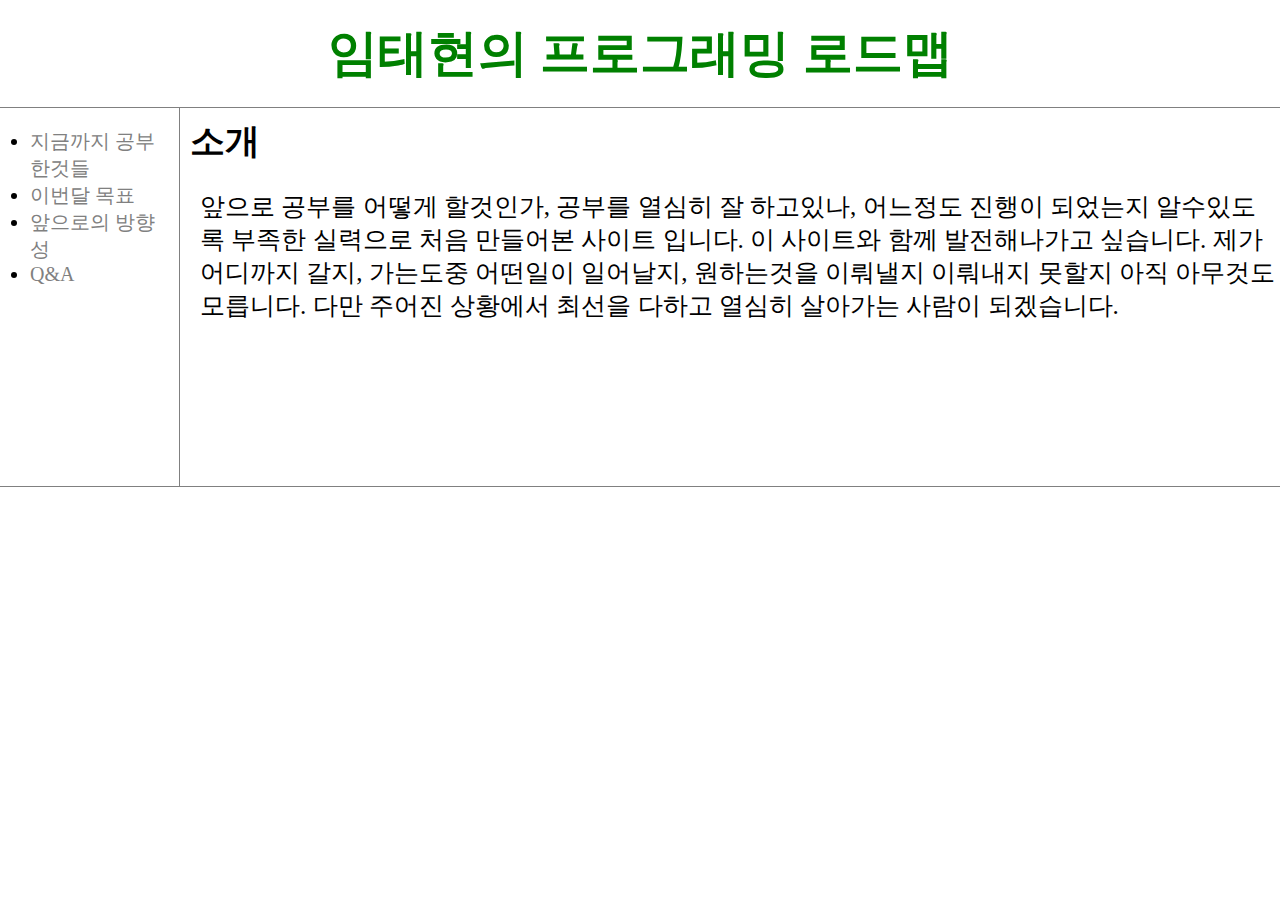
<file: index.html>
<!DOCTYPE html>

    <html>
    <head>
   <meta charset="utf-8">
   <title>Process-HOME</title>

  <link rel="stylesheet" href="style.css">

        </head>
      <body>
            <h1>임태현의 프로그래밍 로드맵</h1>

            <div id="grid">

        <Ul>
          <li><a href="1.html">지금까지 공부한것들</a></li>
          <li><a href="2.html">이번달 목표</a></li>
          <li><a href="3.html">앞으로의 방향성</a></li>
          <li><a href="4.html">Q&A</a></li>

        </Ul>

<div id="article">
<h2>소개</h2>
        <P>앞으로 공부를 어떻게 할것인가, 공부를 열심히 잘 하고있나, 어느정도 진행이 되었는지
          알수있도록 부족한 실력으로 처음 만들어본 사이트 입니다. 이 사이트와 함께 발전해나가고 싶습니다.
          제가 어디까지 갈지, 가는도중 어떤일이 일어날지, 원하는것을
           이뤄낼지 이뤄내지 못할지 아직 아무것도 모릅니다.
           다만 주어진 상황에서 최선을 다하고 열심히 살아가는 사람이 되겠습니다.
           </P>
</div>
</div>
<p id="aaa">
</p>

          </body>


        </html>
</file>
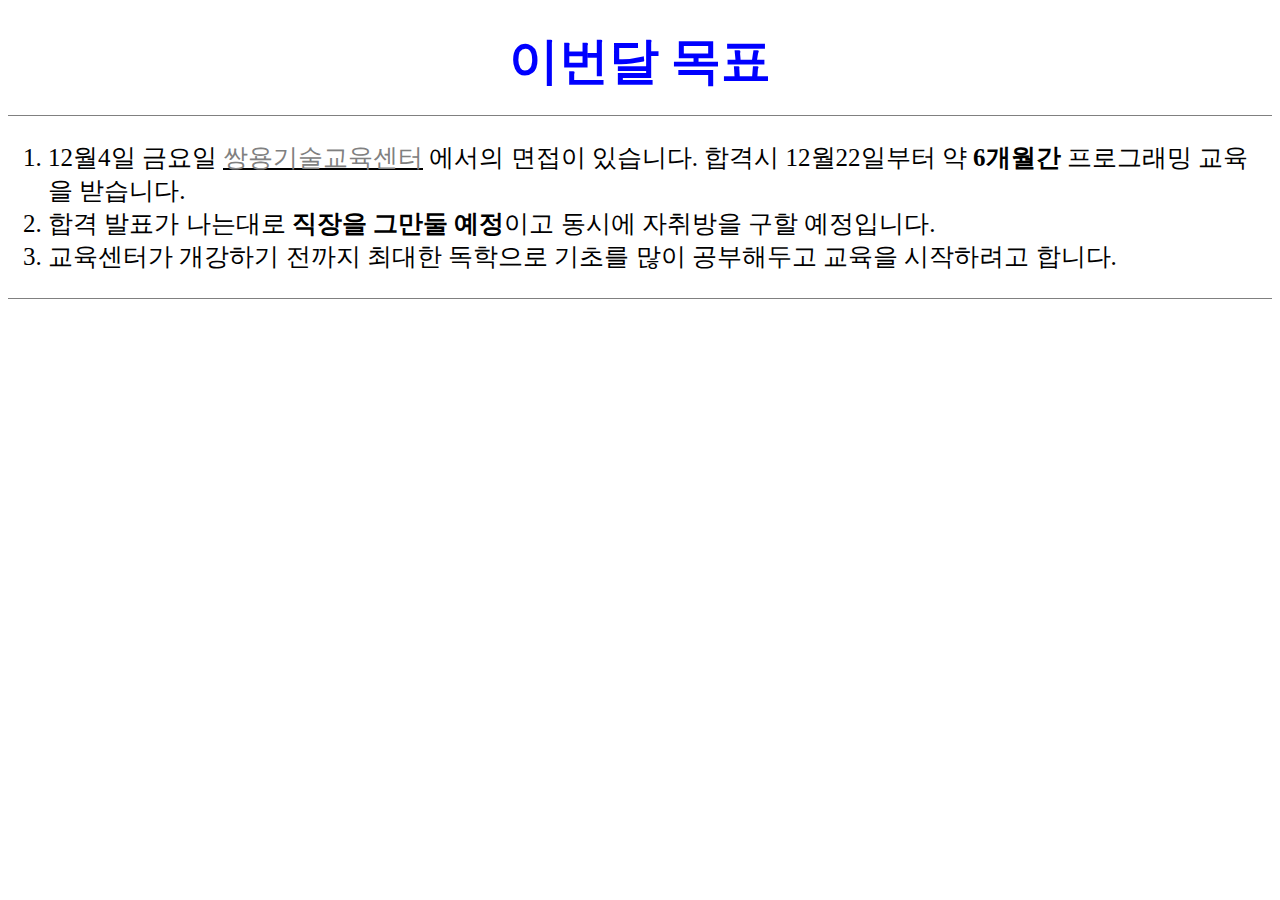
<file: 2.html>
<!DOCTYPE html>

        <html>
        <head>
       <meta charset="utf-8">
       <title>Process-HOME</title>
<link rel="stylesheet" href="style2.css">
            </head>


            <body>
                <h1>이번달 목표</h1>
<ol>
  <li>12월4일 금요일 <u><a href="https://www.sist.co.kr/index.do"title="쌍용 기술 교육센터 링크">쌍용기술교육센터</a></U> 에서의 면접이 있습니다. 합격시 12월22일부터
     약 <strong>6개월간</strong> 프로그래밍 교육을 받습니다.</li>
  <li>합격 발표가 나는대로 <strong>직장을 그만둘 예정</strong>이고 동시에 자취방을 구할 예정입니다.</li>
  <li>교육센터가 개강하기 전까지 최대한 독학으로 기초를 많이 공부해두고 교육을 시작하려고 합니다.</li>
</ol>

<p id="aaa">
  </p>

              </body>


            </html>
</file>
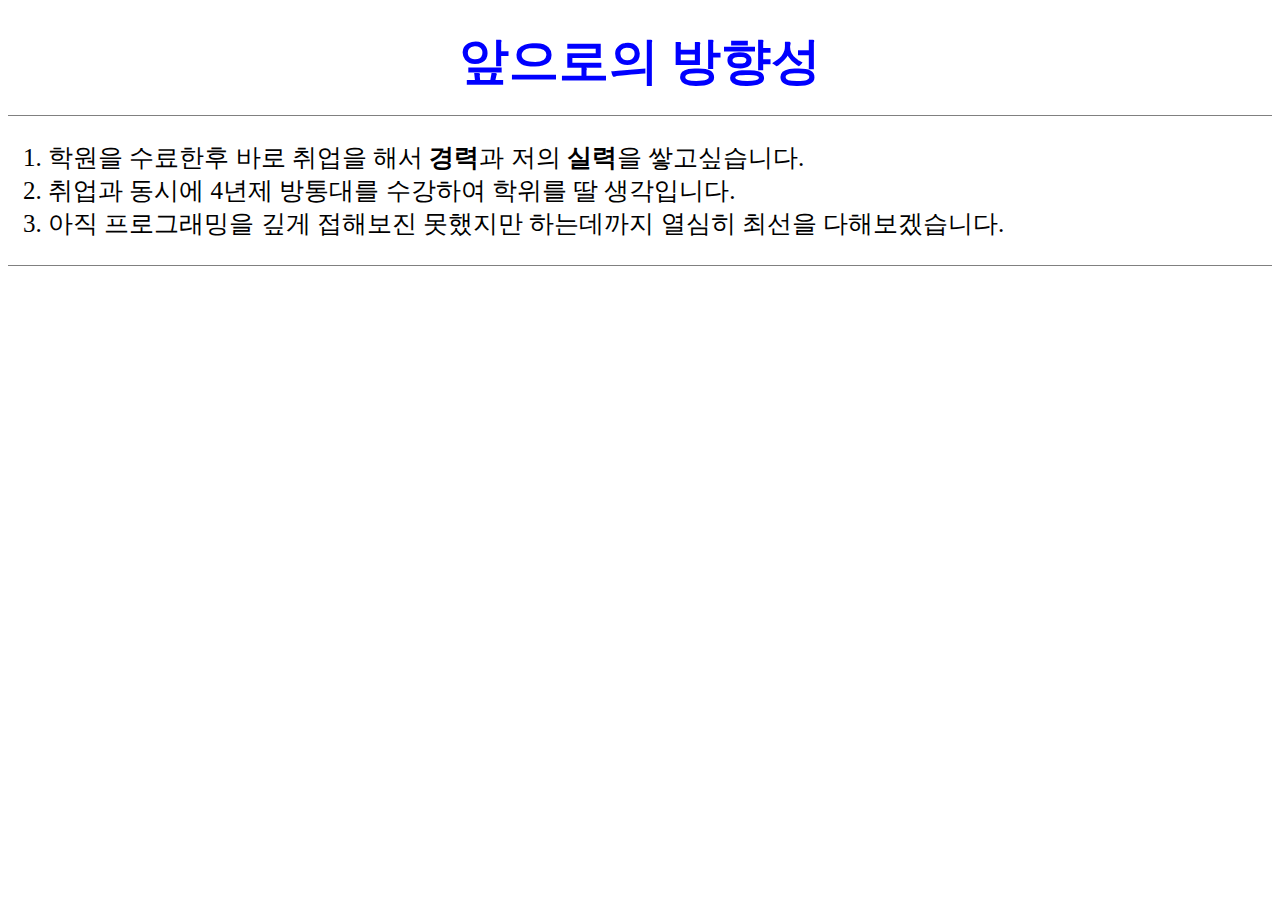
<file: 3.html>
<!DOCTYPE html>

        <html>
        <head>
       <meta charset="utf-8">
       <title>Process-HOME</title>
<link rel="stylesheet" href="style2.css">
            </head>


            <body>
                <h1>앞으로의 방향성</h1>
<ol>
  <li>학원을 수료한후 바로 취업을 해서 <strong>경력</strong>과 저의 <strong>실력</strong>을 쌓고싶습니다.</li>
  <li>취업과 동시에 4년제 방통대를 수강하여 학위를 딸 생각입니다.</li>
  <li>아직 프로그래밍을 깊게 접해보진 못했지만 하는데까지 열심히 최선을 다해보겠습니다.</li>
</ol>

<p id="aaa">
  </p>

              </body>


            </html>
</file>
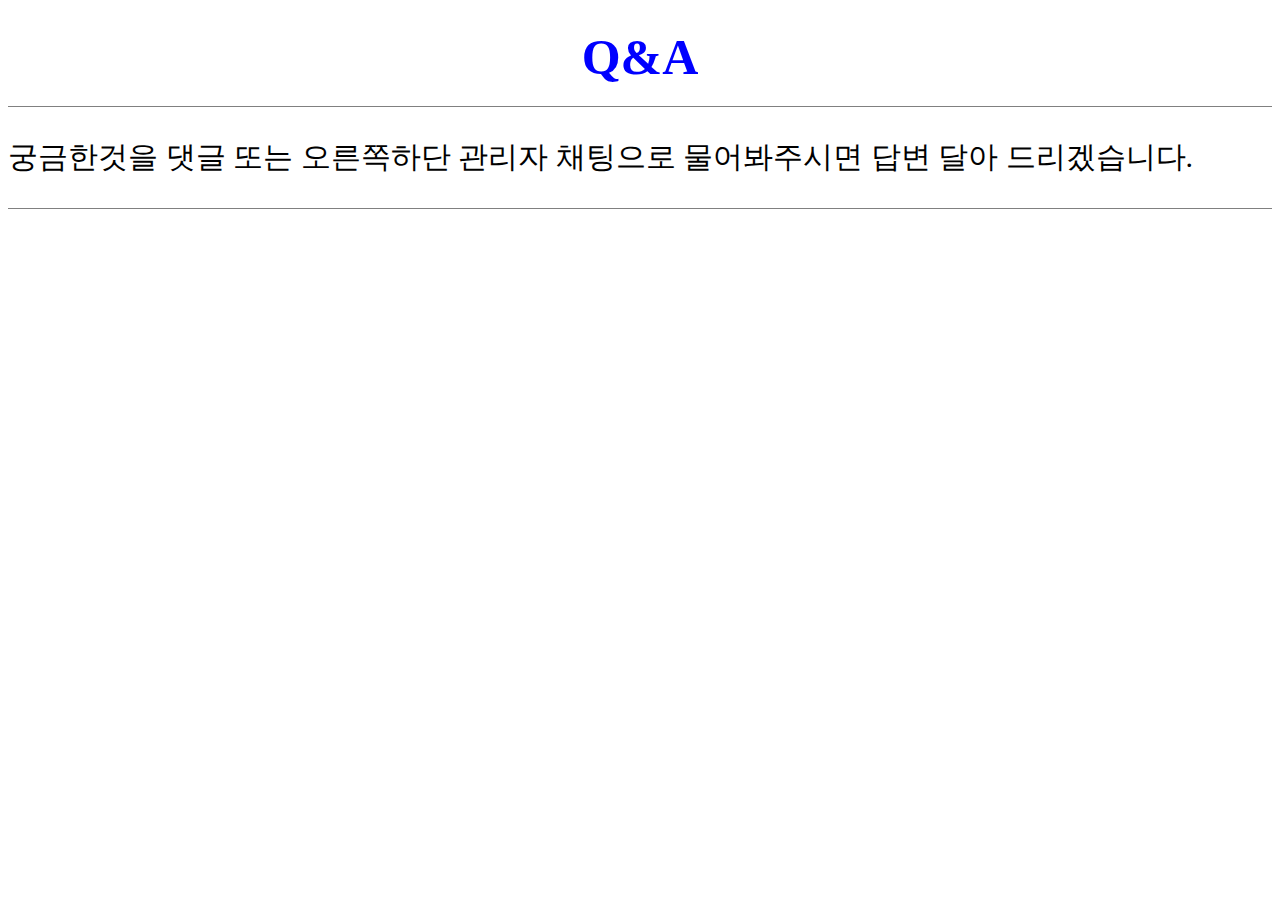
<file: 4.html>
<!DOCTYPE html>

        <html>
        <head>
       <meta charset="utf-8">
       <title>Process-HOME</title>

      <link rel="stylesheet" href="style2.css">
            </head>


            <body>
                <h1>Q&A</h1>
<p style="font-size:30px;"> 궁금한것을 댓글 또는 오른쪽하단 관리자 채팅으로 물어봐주시면 답변 달아 드리겠습니다.</p>

<p id="aaa">
  </p>
  <div id="disqus_thread"></div>
                      <script>
                          /**
                          *  RECOMMENDED CONFIGURATION VARIABLES: EDIT AND UNCOMMENT THE SECTION BELOW TO INSERT DYNAMIC VALUES FROM YOUR PLATFORM OR CMS.
                          *  LEARN WHY DEFINING THESE VARIABLES IS IMPORTANT: https://disqus.com/admin/universalcode/#configuration-variables    */
                          /*
                          var disqus_config = function () {
                          this.page.url = PAGE_URL;  // Replace PAGE_URL with your page's canonical URL variable
                          this.page.identifier = PAGE_IDENTIFIER; // Replace PAGE_IDENTIFIER with your page's unique identifier variable
                          };
                          */
                          (function() { // DON'T EDIT BELOW THIS LINE
                          var d = document, s = d.createElement('script');
                          s.src = 'https://web1-k2ftpibmo7.disqus.com/embed.js';
                          s.setAttribute('data-timestamp', +new Date());
                          (d.head || d.body).appendChild(s);
                          })();
                      </script>
                      <noscript>Please enable JavaScript to view the <a href="https://disqus.com/?ref_noscript">comments powered by Disqus.</a></noscript>
                      <p>
                      <!--Start of Tawk.to Script-->
                      <script type="text/javascript">
                      var Tawk_API=Tawk_API||{}, Tawk_LoadStart=new Date();
                      (function(){
                      var s1=document.createElement("script"),s0=document.getElementsByTagName("script")[0];
                      s1.async=true;
                      s1.src='https://embed.tawk.to/5fc24792a1d54c18d8ee5240/default';
                      s1.charset='UTF-8';
                      s1.setAttribute('crossorigin','*');
                      s0.parentNode.insertBefore(s1,s0);
                      })();
                      </script>
                      <!--End of Tawk.to Script-->
                      </p>


              </body>


            </html>
</file>
<file: style.css>
h2{paddin-left:10px; margin:10px; font-size:35px}
h1{
  text-align: center; font-size: 50px; color:green;
  border-bottom: 1px solid gray; margin:0px; padding:20px;
  padding-right:50px; padding-left: 50px;
          }
a {text-decoration:none;
}
ul{ border-right: 1px solid gray; padding:20px; margin:0px;
font-size: 20px; padding-left:30px; padding-bottom: 200px;
}
p{
padding-left:20px; font-size: 25px; display:block;

}
body{margin:0px;}
a:visited{ color: pink; }
a:link{ color:gray; }
#grid{
display:grid; grid-template-columns: 180px 1fr;
}
#aaa{border-top: 1px solid gray; margin:0px;}

@media(max-width:600px){
#grid{display:block;}
ul{border-right:none; padding-bottom:0px;}
#aaa{border-top:none; }
h1{border-bottom:none;}
}
</file>
<file: style2.css>
h2{paddin-left:10px; margin:10px; text-align: center; font-size:35px}
h1{
  text-align: center; font-size: 50px; color:blue;
  border-bottom: 1px solid gray; margin:0px; padding:20px;
  padding-right:50px; padding-left: 50px;
          }
a {text-decoration:none;
}
}
body{margin:0px;}
a:visited{ color: pink; }
a:link{ color:gray; }
ol{font-size:25px;}
#aaa{border-top: 1px solid gray; margin:0px;}

@media (max-width:800px){
h1{border-bottom: none;}
#aaa{border-top: none;}
}
</file>
